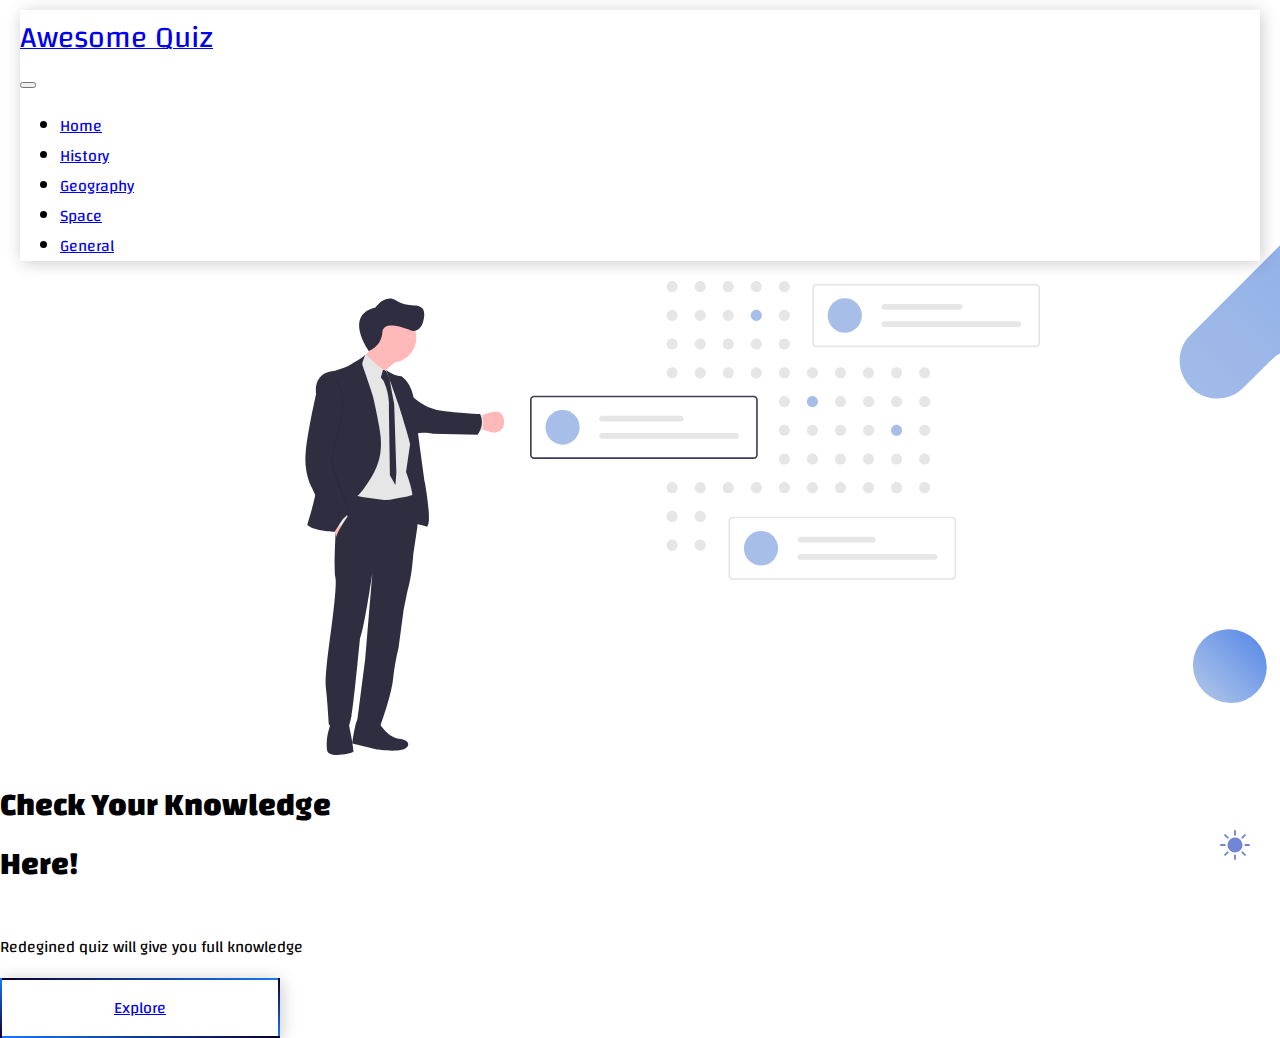
<file: index.html>
<!DOCTYPE html>
<html lang="en">
  <head>
    <meta charset="utf-8" />
    <meta
      name="viewport"
      content="width=device-width, initial-scale=1, shrink-to-fit=no"
    />
    <link
      rel="stylesheet"
      href="https://stackpath.bootstrapcdn.com/bootstrap/4.5.1/css/bootstrap.min.css"
      integrity="sha384-VCmXjywReHh4PwowAiWNagnWcLhlEJLA5buUprzK8rxFgeH0kww/aWY76TfkUoSX"
      crossorigin="anonymous"
    />
    <link
      rel="shortcut icon"
      type="image/x-icon"
      href="./images/titleicon.png"
    />

    <link rel="stylesheet" href="./css/index.css" />

    <title>Awesome Quiz App</title>
  </head>
  <body>

    <a href="javascript:void(0)" class="dark-mode" onclick="checkDark()">
      <svg width="30px" height="30px" viewBox="0 0 16 16" class="bi bi-brightness-high-fill" fill="#7386D5" xmlns="http://www.w3.org/2000/svg">
        <path d="M12 8a4 4 0 1 1-8 0 4 4 0 0 1 8 0z"/>
        <path fill-rule="evenodd" d="M8 0a.5.5 0 0 1 .5.5v2a.5.5 0 0 1-1 0v-2A.5.5 0 0 1 8 0zm0 13a.5.5 0 0 1 .5.5v2a.5.5 0 0 1-1 0v-2A.5.5 0 0 1 8 13zm8-5a.5.5 0 0 1-.5.5h-2a.5.5 0 0 1 0-1h2a.5.5 0 0 1 .5.5zM3 8a.5.5 0 0 1-.5.5h-2a.5.5 0 0 1 0-1h2A.5.5 0 0 1 3 8zm10.657-5.657a.5.5 0 0 1 0 .707l-1.414 1.415a.5.5 0 1 1-.707-.708l1.414-1.414a.5.5 0 0 1 .707 0zm-9.193 9.193a.5.5 0 0 1 0 .707L3.05 13.657a.5.5 0 0 1-.707-.707l1.414-1.414a.5.5 0 0 1 .707 0zm9.193 2.121a.5.5 0 0 1-.707 0l-1.414-1.414a.5.5 0 0 1 .707-.707l1.414 1.414a.5.5 0 0 1 0 .707zM4.464 4.465a.5.5 0 0 1-.707 0L2.343 3.05a.5.5 0 1 1 .707-.707l1.414 1.414a.5.5 0 0 1 0 .708z"/>
      </svg>
    </a>


    <nav
      class="navbar sticky-top navbar-expand-lg navbar-light"
      id="bar"
      data-spy="affix"
      data-offset-top="400"
    >
      <div class="#">
        <a class="navbar-brand" href="#">
          <span class="head_size">Awesome Quiz</span>
        </a>
      </div>
      <button
        class="navbar-toggler"
        type="button"
        data-toggle="collapse"
        data-target="#navbarSupportedContent"
        aria-controls="navbarSupportedContent"
        aria-expanded="false"
        aria-label="Toggle navigation"
      >
        <span class="navbar-toggler-icon"></span>
      </button>
      <div
        class="collapse navbar-collapse justify-content-center"
        id="navbarSupportedContent"
      >
        <ul class="navbar-nav mx-auto">
          <li class="nav-item">
            <a class="nav-link" href="#">Home</a>
          </li>
          <li class="nav-item">
            <a class="nav-link" href="./AllQuiz/history.html" target="_blank"
              >History</a
            >
          </li>
          <li class="nav-item">
            <a class="nav-link" href="./AllQuiz/geography.html" target="_blank"
              >Geography</a
            >
          </li>
          <li class="nav-item">
            <a class="nav-link" href="./AllQuiz/space.html" target="_blank"
              >Space</a
            >
          </li>
          <li class="nav-item">
            <a class="nav-link" href="./AllQuiz/general.html" target="_blank"
              >General</a
            >
          </li>
        </ul>
      </div>
    </nav>

    <section class="container main-section">
      <div class="row justify-content-center align-items-center">
        <div class="col-md-6 mb-4 flex-col justify-content-center">
          <svg id="main-svg" width="auto" height="474" viewBox="0 0 800 474" fill="none" xmlns="http://www.w3.org/2000/svg">
            <g id="bussiness 1" clip-path="url(#clip0)">
            <g id="man">
            <path id="Vector" d="M166.362 148.351C167.124 150.827 167.8 153.188 168.368 155.218L168.014 155.346C167.572 153.465 167.01 151.03 166.362 148.351ZM145.199 88.0737L145.092 88.1346L145.192 88.0399L145.199 88.0737Z" fill="url(#paint0_linear)"/>
            <path id="Vector_2" d="M119.261 436.369C115.281 437.661 112.291 462.408 112.291 462.408L137.039 468.591C137.039 468.591 154.396 471.182 162.643 468.591C170.89 466 170.609 458.809 158.803 457.659C146.998 456.509 138.604 441.118 138.604 441.118C138.604 441.118 123.24 435.077 119.261 436.369Z" fill="#2F2E41"/>
            <path id="Vector_3" d="M90.2189 441.402C90.2789 443.385 89.9516 445.36 89.2557 447.214C87.2612 453.28 86.4171 459.672 86.7676 466.055C86.8211 466.817 86.8813 467.615 86.9481 468.449C87.8043 478.374 111.542 472.197 113.12 471.04C114.699 469.884 108.438 441.402 108.438 441.402C108.438 441.402 89.8243 437.377 90.2189 441.402Z" fill="#2F2E41"/>
            <path id="Vector_4" d="M116.204 80.814C116.21 80.822 116.215 80.8312 116.217 80.8411C116.719 82.0858 135.36 128.319 131.989 113.199C131.888 112.749 131.821 112.292 131.788 111.832C131.501 108.118 133.233 104.032 136.022 99.9729C137.8 97.4365 139.775 95.0476 141.928 92.8289C143.005 91.6991 144.122 90.5964 145.252 89.5275C148.356 86.5848 151.586 83.8922 154.449 81.6462C159.593 77.5871 163.566 75.0096 163.566 75.0096C163.566 75.0096 127.514 32.4976 130.069 50.8378C130.772 55.8643 133.701 60.8772 131.715 65.5317C130.411 68.4806 128.563 71.151 126.27 73.3995C124.46 75.2106 122.487 76.848 120.377 78.2907C119.475 78.9063 118.659 79.4204 117.996 79.8128C116.893 80.469 116.204 80.814 116.204 80.814Z" fill="#FFB9B9"/>
            <path id="Vector_5" d="M239.822 135.639C239.822 135.639 241.24 134.841 243.38 133.887C249.674 131.113 262.242 127.054 263.827 138.23C265.961 153.222 251.828 151.497 251.828 151.497C249.034 150.424 246.171 149.545 243.26 148.865C241.828 148.474 240.334 148.38 238.865 148.588L239.822 135.639Z" fill="#FFB9B9"/>
            <path id="Vector_6" d="M237.668 149.832H241.922C244.397 146.45 242.504 133.596 242.504 133.596L238.805 134.273L237.668 149.832Z" fill="#E6E6E6"/>
            <path id="Vector_7" d="M161.646 171.535L162.355 209.366L167.037 227.205C167.037 227.205 169.338 244.47 172.16 243.029C174.983 241.588 187.022 245.688 187.022 245.688L187.591 239.288L183.538 201.674L180.407 182.9C180.407 182.9 178.628 168.152 177.277 159.52C175.926 150.888 164.622 157.727 164.622 157.727L161.646 171.535Z" fill="#2F2E41"/>
            <path id="Vector_8" d="M175.177 152.769C182.862 150.59 192.781 152.769 192.781 152.769L237.595 153.77C245.594 143.088 240.049 133.055 240.049 133.055C240.049 133.055 218.071 132.182 200.259 129.49C182.447 126.797 170.716 113.416 170.716 113.416L175.177 152.769Z" fill="#2F2E41"/>
            <path id="Vector_9" opacity="0.1" d="M130.069 50.8385C127.514 32.4982 163.566 75.0102 163.566 75.0102C163.566 75.0102 159.593 77.5877 154.449 81.6468C153.974 81.6806 153.499 81.6806 153.011 81.6806C141.982 81.6806 134.377 74.699 130.002 65.2279C131.762 61.0132 130.859 56.4535 130.069 50.8385Z" fill="black"/>
            <path id="Vector_10" d="M127.033 56.499C127.045 49.8933 129.648 43.5625 134.272 38.8972C138.896 34.2319 145.161 31.6137 151.692 31.6177C158.223 31.6217 164.485 34.2476 169.103 38.9185C173.721 43.5894 176.318 49.9234 176.322 56.5291C176.326 63.1348 173.737 69.472 169.125 74.1486C164.512 78.8252 158.253 81.4588 151.722 81.4709C145.191 81.483 138.923 78.8725 134.293 74.213C129.664 69.5534 127.053 63.2258 127.033 56.6202C127.033 56.5798 127.033 56.5394 127.033 56.499Z" fill="#FFB9B9"/>
            <path id="Vector_11" d="M114.88 163.627L116.217 80.8147L130.511 88.3849L142.37 91.2263L145.373 89.4538L145.587 89.3253L146.075 89.0411C146.075 89.0411 146.236 89.3929 146.543 90.0356C149.138 95.5898 161.767 122.752 161.499 125.079C161.218 127.663 170.508 160.243 170.508 160.243L166.027 191.1C166.027 191.1 174.528 212.532 172.281 220.447C170.034 228.362 108.74 222.889 108.74 222.889L114.88 163.627Z" fill="#E6E6E6"/>
            <path id="Vector_12" d="M138.818 93.7834L143.58 99.9668L144.349 101.773C147.039 108.143 148.584 114.947 148.911 121.865V129.889L149.908 194.191L155.385 204.075L156.382 191.844L154.182 123.009L151.192 107.449L149.56 97.5923C148.684 95.8707 147.922 94.092 147.279 92.2681C145.647 88.0263 141.447 89.1764 141.447 89.1764L138.818 93.7834Z" fill="#2F2E41"/>
            <path id="Vector_13" d="M117.856 79.4678L117.996 79.8128L118.993 82.2888L120.117 85.0558C121.435 85.9049 122.663 86.8888 123.782 87.9918C127.581 91.442 133.092 96.9894 136.022 99.9728C137.259 101.231 138.035 102.029 138.035 102.029C139.487 100.724 140.945 96.3603 141.928 92.8289C142.089 92.2674 142.229 91.7262 142.363 91.2255C142.858 89.311 143.159 87.9309 143.159 87.9309C139.433 86.5847 130.738 77.9862 126.27 73.3995C124.46 75.2106 122.487 76.8479 120.378 78.2906C120.123 77.5735 117.856 79.4678 117.856 79.4678Z" fill="#E6E6E6"/>
            <path id="Vector_14" d="M148.965 91.0638C151.754 92.7889 156.288 95.035 161.318 95.292C161.318 95.292 172.214 101.124 174.234 121.081C176.254 141.038 184.788 201.024 184.788 201.024C184.788 201.024 192.387 241.473 187.036 245.674L181.063 196.16C181.063 196.16 170.609 167.564 169.853 162.274C169.184 157.457 160.87 131.12 159.412 126.506C159.265 126.073 159.191 125.83 159.191 125.83L150.877 102.05L146.075 89.0343C146.992 89.7758 147.957 90.4539 148.965 91.0638Z" fill="#2F2E41"/>
            <path id="Vector_15" d="M89.2557 362.866C89.2557 362.866 97.6431 304.307 95.3691 296.406C93.095 288.504 96.9342 230.107 96.9342 230.107L98.1984 219.155L98.9074 212.978L99.2083 210.394L100.673 210.847C114.81 215.012 129.33 217.705 144.008 218.884C147.262 219.108 150.53 218.843 153.707 218.099C159.512 216.76 170.736 215.116 172.696 213.709C172.696 213.709 173.364 215.529 174.2 218.505C176.127 225.385 179.03 238.537 176.796 249.74L173.378 272.396C173.378 272.396 172.033 295.486 167.619 309.3L163.713 328.141L158.589 366.546C156.06 376.78 154.23 387.178 153.111 397.666C151.245 415.079 140.59 443.966 140.59 443.966C140.59 443.966 117.943 447.132 117.274 439.366L125.1 378.798L132.35 292.056C132.35 292.056 124.491 346.177 119.976 357.833C119.976 357.833 113.716 424.273 111.582 434.509C109.448 444.744 108.031 447.45 108.031 447.45C108.031 447.45 94.8005 452.348 88.8276 443.283C88.8276 443.283 87.122 416.392 85.8445 406.752C84.5604 397.098 89.2557 362.866 89.2557 362.866Z" fill="#2F2E41"/>
            <path id="Vector_16" d="M99.6565 231.805L109.02 236.413L97.8573 257.702C93.6635 253.745 94.1585 237.996 94.1585 237.996L99.6565 231.805Z" fill="#FFB9B9"/>
            <path id="Vector_17" d="M103.683 231.806L107.95 235.188L102.265 243.894L94.5133 246.77L93.8707 241.013L103.683 231.806Z" fill="#E6E6E6"/>
            <g id="Group" opacity="0.1">
            <path id="Vector_18" opacity="0.1" d="M172.702 213.79C172.68 213.76 172.666 213.725 172.662 213.688C172.542 213.768 172.417 213.841 172.288 213.905L172.702 213.79Z" fill="black"/>
            </g>
            <path id="Vector_19" d="M67.2503 243.745C72.367 249.787 94.6734 250.869 94.6734 250.869L112.057 223.159L116.746 215.69C116.746 215.69 121.969 212.024 131.788 195.51C141.607 178.996 141.273 166.278 140.731 156.78C140.189 147.281 134.042 119.984 134.042 119.984C133.44 117.227 132.688 114.505 131.788 111.832C129.655 105.026 126.424 95.5688 123.782 87.9919C123.307 86.6253 122.852 85.3197 122.418 84.102C121.615 81.7882 125.695 72.9733 125.695 72.9733C124.257 75.8891 115.201 80.6855 112.05 82.6948C103.556 88.1069 91.697 90.3258 91.697 90.3258C72.6012 93.1334 76.1261 113.091 76.1261 113.091C76.1261 113.091 75.912 190.666 77.0892 199.948C78.2664 209.23 67.2503 243.745 67.2503 243.745Z" fill="#2F2E41"/>
            <path id="Vector_20" opacity="0.1" d="M76.9554 113.084C76.9554 113.084 68.8489 148.696 66.6083 170.703C64.3676 192.71 72.7952 206.734 72.7952 206.734L90.8209 247.196C97.0078 245.586 109.596 232.313 109.596 232.313L91.5365 181.71C91.5365 181.71 98.2318 156.158 102.419 132.622C106.606 109.086 95.5095 98.5258 95.5095 98.5258C76.9488 91.4089 76.9554 113.084 76.9554 113.084Z" fill="black"/>
            <path id="Vector_21" d="M76.0993 113.084C76.0993 113.084 67.9928 148.696 65.7522 170.703C63.5115 192.71 71.9391 206.734 71.9391 206.734L89.9982 247.196C96.1851 245.586 108.773 232.313 108.773 232.313L90.7139 181.71C90.7139 181.71 97.4158 156.158 101.589 132.622C105.763 109.086 94.6601 98.5258 94.6601 98.5258C76.0994 91.4089 76.0993 113.084 76.0993 113.084Z" fill="#2F2E41"/>
            <path id="Vector_22" d="M111.723 238.713L106.746 253.102L101.202 260.794C101.202 260.794 97.0479 263.602 96.0112 258.352C94.9745 253.102 109.02 233.389 109.02 233.389C111.241 232.502 111.723 238.713 111.723 238.713Z" fill="#2F2E41"/>
            <path id="Vector_23" d="M128.875 69.9926C128.875 69.9926 103.125 34.3021 135.551 26.5852C135.551 26.5852 144.762 12.6097 156.081 19.4835C161.636 22.7802 167.974 24.485 174.414 24.4149C179.897 24.4149 185.143 26.5852 184.189 35.2667C182.282 52.6296 171.791 49.7358 171.791 49.7358C171.791 49.7358 143.342 36.8435 142.388 51.3126C141.434 65.7817 128.875 69.9926 128.875 69.9926Z" fill="#2F2E41"/>
            </g>
            <g id="newdots">
            <path id="Vector_24" d="M432.154 11.2106C435.214 11.2106 437.695 8.70099 437.695 5.60528C437.695 2.50957 435.214 0 432.154 0C429.093 0 426.612 2.50957 426.612 5.60528C426.612 8.70099 429.093 11.2106 432.154 11.2106Z" fill="#E6E6E6"/>
            <path id="Vector_25" d="M460.206 11.2106C463.267 11.2106 465.748 8.70099 465.748 5.60528C465.748 2.50957 463.267 0 460.206 0C457.146 0 454.664 2.50957 454.664 5.60528C454.664 8.70099 457.146 11.2106 460.206 11.2106Z" fill="#E6E6E6"/>
            <path id="Vector_26" d="M488.259 11.2106C491.32 11.2106 493.801 8.70099 493.801 5.60528C493.801 2.50957 491.32 0 488.259 0C485.198 0 482.717 2.50957 482.717 5.60528C482.717 8.70099 485.198 11.2106 488.259 11.2106Z" fill="#E6E6E6"/>
            <path id="Vector_27" d="M516.312 11.2106C519.372 11.2106 521.854 8.70099 521.854 5.60528C521.854 2.50957 519.372 0 516.312 0C513.251 0 510.77 2.50957 510.77 5.60528C510.77 8.70099 513.251 11.2106 516.312 11.2106Z" fill="#E6E6E6"/>
            <path id="Vector_28" d="M544.365 11.2106C547.425 11.2106 549.906 8.70099 549.906 5.60528C549.906 2.50957 547.425 0 544.365 0C541.304 0 538.823 2.50957 538.823 5.60528C538.823 8.70099 541.304 11.2106 544.365 11.2106Z" fill="#E6E6E6"/>
            <path id="Vector_29" d="M432.154 39.9406C435.214 39.9406 437.695 37.431 437.695 34.3353C437.695 31.2396 435.214 28.73 432.154 28.73C429.093 28.73 426.612 31.2396 426.612 34.3353C426.612 37.431 429.093 39.9406 432.154 39.9406Z" fill="#E6E6E6"/>
            <path id="Vector_30" d="M460.206 39.9406C463.267 39.9406 465.748 37.431 465.748 34.3353C465.748 31.2396 463.267 28.73 460.206 28.73C457.146 28.73 454.664 31.2396 454.664 34.3353C454.664 37.431 457.146 39.9406 460.206 39.9406Z" fill="#E6E6E6"/>
            <path id="Vector_31" d="M488.259 39.9406C491.32 39.9406 493.801 37.431 493.801 34.3353C493.801 31.2396 491.32 28.73 488.259 28.73C485.198 28.73 482.717 31.2396 482.717 34.3353C482.717 37.431 485.198 39.9406 488.259 39.9406Z" fill="#E6E6E6"/>
            <path id="Vector_32" d="M516.312 39.9406C519.372 39.9406 521.854 37.431 521.854 34.3353C521.854 31.2396 519.372 28.73 516.312 28.73C513.251 28.73 510.77 31.2396 510.77 34.3353C510.77 37.431 513.251 39.9406 516.312 39.9406Z" fill="#A7BFE8"/>
            <path id="Vector_33" d="M544.365 39.9406C547.425 39.9406 549.906 37.431 549.906 34.3353C549.906 31.2396 547.425 28.73 544.365 28.73C541.304 28.73 538.823 31.2396 538.823 34.3353C538.823 37.431 541.304 39.9406 544.365 39.9406Z" fill="#E6E6E6"/>
            <path id="Vector_34" d="M600.47 39.9406C603.531 39.9406 606.012 37.431 606.012 34.3353C606.012 31.2396 603.531 28.73 600.47 28.73C597.409 28.73 594.928 31.2396 594.928 34.3353C594.928 37.431 597.409 39.9406 600.47 39.9406Z" fill="#E6E6E6"/>
            <path id="Vector_35" d="M432.154 68.6706C435.214 68.6706 437.695 66.161 437.695 63.0653C437.695 59.9696 435.214 57.46 432.154 57.46C429.093 57.46 426.612 59.9696 426.612 63.0653C426.612 66.161 429.093 68.6706 432.154 68.6706Z" fill="#E6E6E6"/>
            <path id="Vector_36" d="M460.206 68.6706C463.267 68.6706 465.748 66.161 465.748 63.0653C465.748 59.9696 463.267 57.46 460.206 57.46C457.146 57.46 454.664 59.9696 454.664 63.0653C454.664 66.161 457.146 68.6706 460.206 68.6706Z" fill="#E6E6E6"/>
            <path id="Vector_37" d="M488.259 68.6706C491.32 68.6706 493.801 66.161 493.801 63.0653C493.801 59.9696 491.32 57.46 488.259 57.46C485.198 57.46 482.717 59.9696 482.717 63.0653C482.717 66.161 485.198 68.6706 488.259 68.6706Z" fill="#E6E6E6"/>
            <path id="Vector_38" d="M516.312 68.6706C519.372 68.6706 521.854 66.161 521.854 63.0653C521.854 59.9696 519.372 57.46 516.312 57.46C513.251 57.46 510.77 59.9696 510.77 63.0653C510.77 66.161 513.251 68.6706 516.312 68.6706Z" fill="#E6E6E6"/>
            <path id="Vector_39" d="M544.365 68.6706C547.425 68.6706 549.906 66.161 549.906 63.0653C549.906 59.9696 547.425 57.46 544.365 57.46C541.304 57.46 538.823 59.9696 538.823 63.0653C538.823 66.161 541.304 68.6706 544.365 68.6706Z" fill="#E6E6E6"/>
            <path id="Vector_40" d="M432.154 97.4006C435.214 97.4006 437.695 94.891 437.695 91.7953C437.695 88.6996 435.214 86.19 432.154 86.19C429.093 86.19 426.612 88.6996 426.612 91.7953C426.612 94.891 429.093 97.4006 432.154 97.4006Z" fill="#E6E6E6"/>
            <path id="Vector_41" d="M460.206 97.4006C463.267 97.4006 465.748 94.891 465.748 91.7953C465.748 88.6996 463.267 86.19 460.206 86.19C457.146 86.19 454.664 88.6996 454.664 91.7953C454.664 94.891 457.146 97.4006 460.206 97.4006Z" fill="#E6E6E6"/>
            <path id="Vector_42" d="M488.259 97.4006C491.32 97.4006 493.801 94.891 493.801 91.7953C493.801 88.6996 491.32 86.19 488.259 86.19C485.198 86.19 482.717 88.6996 482.717 91.7953C482.717 94.891 485.198 97.4006 488.259 97.4006Z" fill="#E6E6E6"/>
            <path id="Vector_43" d="M516.312 97.4006C519.372 97.4006 521.854 94.891 521.854 91.7953C521.854 88.6996 519.372 86.19 516.312 86.19C513.251 86.19 510.77 88.6996 510.77 91.7953C510.77 94.891 513.251 97.4006 516.312 97.4006Z" fill="#E6E6E6"/>
            <path id="Vector_44" d="M544.365 97.4006C547.425 97.4006 549.906 94.891 549.906 91.7953C549.906 88.6996 547.425 86.19 544.365 86.19C541.304 86.19 538.823 88.6996 538.823 91.7953C538.823 94.891 541.304 97.4006 544.365 97.4006Z" fill="#E6E6E6"/>
            <path id="Vector_45" d="M572.417 97.4006C575.478 97.4006 577.959 94.891 577.959 91.7953C577.959 88.6996 575.478 86.19 572.417 86.19C569.357 86.19 566.875 88.6996 566.875 91.7953C566.875 94.891 569.357 97.4006 572.417 97.4006Z" fill="#E6E6E6"/>
            <path id="Vector_46" d="M600.47 97.4006C603.531 97.4006 606.012 94.891 606.012 91.7953C606.012 88.6996 603.531 86.19 600.47 86.19C597.409 86.19 594.928 88.6996 594.928 91.7953C594.928 94.891 597.409 97.4006 600.47 97.4006Z" fill="#E6E6E6"/>
            <path id="Vector_47" d="M628.523 97.4006C631.583 97.4006 634.065 94.891 634.065 91.7953C634.065 88.6996 631.583 86.19 628.523 86.19C625.462 86.19 622.981 88.6996 622.981 91.7953C622.981 94.891 625.462 97.4006 628.523 97.4006Z" fill="#E6E6E6"/>
            <path id="Vector_48" d="M656.576 97.4006C659.636 97.4006 662.117 94.891 662.117 91.7953C662.117 88.6996 659.636 86.19 656.576 86.19C653.515 86.19 651.034 88.6996 651.034 91.7953C651.034 94.891 653.515 97.4006 656.576 97.4006Z" fill="#E6E6E6"/>
            <path id="Vector_49" d="M684.628 97.4006C687.689 97.4006 690.17 94.891 690.17 91.7953C690.17 88.6996 687.689 86.19 684.628 86.19C681.568 86.19 679.086 88.6996 679.086 91.7953C679.086 94.891 681.568 97.4006 684.628 97.4006Z" fill="#E6E6E6"/>
            <path id="Vector_50" d="M544.365 126.131C547.425 126.131 549.906 123.621 549.906 120.525C549.906 117.43 547.425 114.92 544.365 114.92C541.304 114.92 538.823 117.43 538.823 120.525C538.823 123.621 541.304 126.131 544.365 126.131Z" fill="#E6E6E6"/>
            <path id="Vector_51" d="M572.417 126.131C575.478 126.131 577.959 123.621 577.959 120.525C577.959 117.43 575.478 114.92 572.417 114.92C569.357 114.92 566.875 117.43 566.875 120.525C566.875 123.621 569.357 126.131 572.417 126.131Z" fill="#A7BFE8"/>
            <path id="Vector_52" d="M600.47 126.131C603.531 126.131 606.012 123.621 606.012 120.525C606.012 117.43 603.531 114.92 600.47 114.92C597.409 114.92 594.928 117.43 594.928 120.525C594.928 123.621 597.409 126.131 600.47 126.131Z" fill="#E6E6E6"/>
            <path id="Vector_53" d="M628.523 126.131C631.583 126.131 634.065 123.621 634.065 120.525C634.065 117.43 631.583 114.92 628.523 114.92C625.462 114.92 622.981 117.43 622.981 120.525C622.981 123.621 625.462 126.131 628.523 126.131Z" fill="#E6E6E6"/>
            <path id="Vector_54" d="M656.576 126.131C659.636 126.131 662.117 123.621 662.117 120.525C662.117 117.43 659.636 114.92 656.576 114.92C653.515 114.92 651.034 117.43 651.034 120.525C651.034 123.621 653.515 126.131 656.576 126.131Z" fill="#E6E6E6"/>
            <path id="Vector_55" d="M684.628 126.131C687.689 126.131 690.17 123.621 690.17 120.525C690.17 117.43 687.689 114.92 684.628 114.92C681.568 114.92 679.086 117.43 679.086 120.525C679.086 123.621 681.568 126.131 684.628 126.131Z" fill="#E6E6E6"/>
            <path id="Vector_56" d="M544.365 154.861C547.425 154.861 549.906 152.351 549.906 149.255C549.906 146.16 547.425 143.65 544.365 143.65C541.304 143.65 538.823 146.16 538.823 149.255C538.823 152.351 541.304 154.861 544.365 154.861Z" fill="#E6E6E6"/>
            <path id="Vector_57" d="M572.417 154.861C575.478 154.861 577.959 152.351 577.959 149.255C577.959 146.16 575.478 143.65 572.417 143.65C569.357 143.65 566.875 146.16 566.875 149.255C566.875 152.351 569.357 154.861 572.417 154.861Z" fill="#E6E6E6"/>
            <path id="Vector_58" d="M600.47 154.861C603.531 154.861 606.012 152.351 606.012 149.255C606.012 146.16 603.531 143.65 600.47 143.65C597.409 143.65 594.928 146.16 594.928 149.255C594.928 152.351 597.409 154.861 600.47 154.861Z" fill="#E6E6E6"/>
            <path id="Vector_59" d="M628.523 154.861C631.583 154.861 634.065 152.351 634.065 149.255C634.065 146.16 631.583 143.65 628.523 143.65C625.462 143.65 622.981 146.16 622.981 149.255C622.981 152.351 625.462 154.861 628.523 154.861Z" fill="#E6E6E6"/>
            <path id="Vector_60" d="M656.576 154.861C659.636 154.861 662.117 152.351 662.117 149.255C662.117 146.16 659.636 143.65 656.576 143.65C653.515 143.65 651.034 146.16 651.034 149.255C651.034 152.351 653.515 154.861 656.576 154.861Z" fill="#A7BFE8"/>
            <path id="Vector_61" d="M684.628 154.861C687.689 154.861 690.17 152.351 690.17 149.255C690.17 146.16 687.689 143.65 684.628 143.65C681.568 143.65 679.086 146.16 679.086 149.255C679.086 152.351 681.568 154.861 684.628 154.861Z" fill="#E6E6E6"/>
            <path id="Vector_62" d="M544.365 183.591C547.425 183.591 549.906 181.081 549.906 177.985C549.906 174.89 547.425 172.38 544.365 172.38C541.304 172.38 538.823 174.89 538.823 177.985C538.823 181.081 541.304 183.591 544.365 183.591Z" fill="#E6E6E6"/>
            <path id="Vector_63" d="M572.417 183.591C575.478 183.591 577.959 181.081 577.959 177.985C577.959 174.89 575.478 172.38 572.417 172.38C569.357 172.38 566.875 174.89 566.875 177.985C566.875 181.081 569.357 183.591 572.417 183.591Z" fill="#E6E6E6"/>
            <path id="Vector_64" d="M600.47 183.591C603.531 183.591 606.012 181.081 606.012 177.985C606.012 174.89 603.531 172.38 600.47 172.38C597.409 172.38 594.928 174.89 594.928 177.985C594.928 181.081 597.409 183.591 600.47 183.591Z" fill="#E6E6E6"/>
            <path id="Vector_65" d="M628.523 183.591C631.583 183.591 634.065 181.081 634.065 177.985C634.065 174.89 631.583 172.38 628.523 172.38C625.462 172.38 622.981 174.89 622.981 177.985C622.981 181.081 625.462 183.591 628.523 183.591Z" fill="#E6E6E6"/>
            <path id="Vector_66" d="M656.576 183.591C659.636 183.591 662.117 181.081 662.117 177.985C662.117 174.89 659.636 172.38 656.576 172.38C653.515 172.38 651.034 174.89 651.034 177.985C651.034 181.081 653.515 183.591 656.576 183.591Z" fill="#E6E6E6"/>
            <path id="Vector_67" d="M684.628 183.591C687.689 183.591 690.17 181.081 690.17 177.985C690.17 174.89 687.689 172.38 684.628 172.38C681.568 172.38 679.086 174.89 679.086 177.985C679.086 181.081 681.568 183.591 684.628 183.591Z" fill="#E6E6E6"/>
            <path id="Vector_68" d="M432.154 212.321C435.214 212.321 437.695 209.811 437.695 206.715C437.695 203.62 435.214 201.11 432.154 201.11C429.093 201.11 426.612 203.62 426.612 206.715C426.612 209.811 429.093 212.321 432.154 212.321Z" fill="#E6E6E6"/>
            <path id="Vector_69" d="M460.206 212.321C463.267 212.321 465.748 209.811 465.748 206.715C465.748 203.62 463.267 201.11 460.206 201.11C457.146 201.11 454.664 203.62 454.664 206.715C454.664 209.811 457.146 212.321 460.206 212.321Z" fill="#E6E6E6"/>
            <path id="Vector_70" d="M488.259 212.321C491.32 212.321 493.801 209.811 493.801 206.715C493.801 203.62 491.32 201.11 488.259 201.11C485.198 201.11 482.717 203.62 482.717 206.715C482.717 209.811 485.198 212.321 488.259 212.321Z" fill="#E6E6E6"/>
            <path id="Vector_71" d="M516.312 212.321C519.372 212.321 521.854 209.811 521.854 206.715C521.854 203.62 519.372 201.11 516.312 201.11C513.251 201.11 510.77 203.62 510.77 206.715C510.77 209.811 513.251 212.321 516.312 212.321Z" fill="#E6E6E6"/>
            <path id="Vector_72" d="M544.365 212.321C547.425 212.321 549.906 209.811 549.906 206.715C549.906 203.62 547.425 201.11 544.365 201.11C541.304 201.11 538.823 203.62 538.823 206.715C538.823 209.811 541.304 212.321 544.365 212.321Z" fill="#E6E6E6"/>
            <path id="Vector_73" d="M572.417 212.321C575.478 212.321 577.959 209.811 577.959 206.715C577.959 203.62 575.478 201.11 572.417 201.11C569.357 201.11 566.875 203.62 566.875 206.715C566.875 209.811 569.357 212.321 572.417 212.321Z" fill="#E6E6E6"/>
            <path id="Vector_74" d="M600.47 212.321C603.531 212.321 606.012 209.811 606.012 206.715C606.012 203.62 603.531 201.11 600.47 201.11C597.409 201.11 594.928 203.62 594.928 206.715C594.928 209.811 597.409 212.321 600.47 212.321Z" fill="#E6E6E6"/>
            <path id="Vector_75" d="M628.523 212.321C631.583 212.321 634.065 209.811 634.065 206.715C634.065 203.62 631.583 201.11 628.523 201.11C625.462 201.11 622.981 203.62 622.981 206.715C622.981 209.811 625.462 212.321 628.523 212.321Z" fill="#E6E6E6"/>
            <path id="Vector_76" d="M656.576 212.321C659.636 212.321 662.117 209.811 662.117 206.715C662.117 203.62 659.636 201.11 656.576 201.11C653.515 201.11 651.034 203.62 651.034 206.715C651.034 209.811 653.515 212.321 656.576 212.321Z" fill="#E6E6E6"/>
            <path id="Vector_77" d="M684.628 212.321C687.689 212.321 690.17 209.811 690.17 206.715C690.17 203.62 687.689 201.11 684.628 201.11C681.568 201.11 679.086 203.62 679.086 206.715C679.086 209.811 681.568 212.321 684.628 212.321Z" fill="#E6E6E6"/>
            <path id="Vector_78" d="M437.692 235.467C437.705 232.372 435.233 229.852 432.173 229.839C429.112 229.827 426.621 232.326 426.608 235.422C426.596 238.517 429.067 241.037 432.128 241.05C435.188 241.062 437.68 238.563 437.692 235.467Z" fill="#E6E6E6"/>
            <path id="Vector_79" d="M460.206 241.051C463.267 241.051 465.748 238.541 465.748 235.445C465.748 232.35 463.267 229.84 460.206 229.84C457.146 229.84 454.664 232.35 454.664 235.445C454.664 238.541 457.146 241.051 460.206 241.051Z" fill="#E6E6E6"/>
            <path id="Vector_80" d="M437.692 264.197C437.704 261.101 435.233 258.582 432.173 258.569C429.112 258.557 426.621 261.056 426.608 264.152C426.596 267.247 429.067 269.767 432.128 269.78C435.188 269.792 437.68 267.293 437.692 264.197Z" fill="#E6E6E6"/>
            <path id="Vector_81" d="M460.206 269.781C463.267 269.781 465.748 267.271 465.748 264.175C465.748 261.08 463.267 258.57 460.206 258.57C457.146 258.57 454.664 261.08 454.664 264.175C454.664 267.271 457.146 269.781 460.206 269.781Z" fill="#E6E6E6"/>
            <path id="Vector_82" d="M516.312 269.781C519.372 269.781 521.854 267.271 521.854 264.175C521.854 261.08 519.372 258.57 516.312 258.57C513.251 258.57 510.77 261.08 510.77 264.175C510.77 267.271 513.251 269.781 516.312 269.781Z" fill="#E6E6E6"/>
            </g>
            <g id="que3">
            <path id="Vector_83" d="M795.933 66.1312H576.32C575.241 66.1299 574.208 65.6961 573.445 64.925C572.683 64.1539 572.254 63.1083 572.253 62.0178V6.91748C572.254 5.82692 572.683 4.78138 573.445 4.01023C574.208 3.23909 575.241 2.8053 576.32 2.80402H795.933C797.011 2.8053 798.045 3.23909 798.807 4.01023C799.57 4.78138 799.999 5.82692 800 6.91748V62.0178C799.999 63.1083 799.57 64.1539 798.807 64.925C798.045 65.6961 797.011 66.1299 795.933 66.1312V66.1312ZM576.32 4.44941C575.673 4.45012 575.052 4.71038 574.595 5.17308C574.138 5.63578 573.88 6.26313 573.88 6.91748V62.0178C573.88 62.6721 574.138 63.2995 574.595 63.7622C575.052 64.2249 575.673 64.4851 576.32 64.4858H795.933C796.58 64.4851 797.2 64.2249 797.658 63.7622C798.115 63.2995 798.373 62.6721 798.373 62.0178V6.91748C798.373 6.26313 798.115 5.63578 797.658 5.17308C797.2 4.71038 796.58 4.45012 795.933 4.44941H576.32Z" fill="#E6E6E6"/>
            <path id="Vector_84" d="M604.788 51.7439C614.222 51.7439 621.869 44.009 621.869 34.4674C621.869 24.9258 614.222 17.1909 604.788 17.1909C595.354 17.1909 587.707 24.9258 587.707 34.4674C587.707 44.009 595.354 51.7439 604.788 51.7439Z" fill="#A7BFE8"/>
            <path id="Vector_85" d="M644.237 22.9497C643.482 22.9497 642.758 23.2531 642.224 23.7931C641.69 24.3331 641.39 25.0655 641.39 25.8291C641.39 26.5928 641.69 27.3252 642.224 27.8652C642.758 28.4052 643.482 28.7086 644.237 28.7086H719.882C720.637 28.7086 721.361 28.4052 721.895 27.8652C722.428 27.3252 722.728 26.5928 722.728 25.8291C722.728 25.0655 722.428 24.3331 721.895 23.7931C721.361 23.2531 720.637 22.9497 719.882 22.9497H644.237Z" fill="#E6E6E6"/>
            <path id="Vector_86" d="M644.237 40.2262C643.482 40.2262 642.758 40.5296 642.224 41.0696C641.69 41.6096 641.39 42.342 641.39 43.1057C641.39 43.8693 641.69 44.6017 642.224 45.1417C642.758 45.6817 643.482 45.9851 644.237 45.9851H778.445C779.2 45.9851 779.924 45.6817 780.458 45.1417C780.992 44.6017 781.292 43.8693 781.292 43.1057C781.292 42.342 780.992 41.6096 780.458 41.0696C779.924 40.5296 779.2 40.2262 778.445 40.2262H644.237Z" fill="#E6E6E6"/>
            </g>
            <g id="que1">
            <path id="Vector_87" d="M513.69 178.017H294.076C292.998 178.016 291.964 177.582 291.202 176.811C290.44 176.04 290.011 174.994 290.009 173.904V118.804C290.011 117.713 290.44 116.667 291.202 115.896C291.964 115.125 292.998 114.691 294.076 114.69H513.69C514.768 114.691 515.802 115.125 516.564 115.896C517.326 116.667 517.755 117.713 517.757 118.804V173.904C517.755 174.994 517.326 176.04 516.564 176.811C515.802 177.582 514.768 178.016 513.69 178.017ZM294.076 116.336C293.429 116.336 292.809 116.596 292.352 117.059C291.894 117.522 291.637 118.149 291.636 118.804V173.904C291.637 174.558 291.894 175.186 292.352 175.648C292.809 176.111 293.429 176.371 294.076 176.372H513.69C514.337 176.371 514.957 176.111 515.414 175.648C515.872 175.186 516.129 174.558 516.13 173.904V118.804C516.129 118.149 515.872 117.522 515.414 117.059C514.957 116.596 514.337 116.336 513.69 116.336H294.076Z" fill="#3F3D56"/>
            <path id="Vector_88" d="M322.545 163.63C331.978 163.63 339.626 155.895 339.626 146.354C339.626 136.812 331.978 129.077 322.545 129.077C313.111 129.077 305.464 136.812 305.464 146.354C305.464 155.895 313.111 163.63 322.545 163.63Z" fill="#A7BFE8"/>
            <path id="Vector_89" d="M361.994 134.836C361.239 134.836 360.515 135.139 359.981 135.679C359.447 136.219 359.147 136.952 359.147 137.715C359.147 138.479 359.447 139.211 359.981 139.751C360.515 140.291 361.239 140.595 361.994 140.595H440.892C441.647 140.595 442.371 140.291 442.905 139.751C443.439 139.211 443.738 138.479 443.738 137.715C443.738 136.952 443.439 136.219 442.905 135.679C442.371 135.139 441.647 134.836 440.892 134.836H361.994Z" fill="#E6E6E6"/>
            <path id="Vector_90" d="M361.994 152.112C361.239 152.112 360.515 152.416 359.981 152.956C359.447 153.496 359.147 154.228 359.147 154.992C359.147 155.755 359.447 156.488 359.981 157.028C360.515 157.568 361.239 157.871 361.994 157.871H496.202C496.957 157.871 497.681 157.568 498.215 157.028C498.748 156.488 499.048 155.755 499.048 154.992C499.048 154.228 498.748 153.496 498.215 152.956C497.681 152.416 496.957 152.112 496.202 152.112H361.994Z" fill="#E6E6E6"/>
            </g>
            <g id="que2">
            <path id="Vector_91" d="M712.155 298.953H492.541C491.463 298.952 490.429 298.518 489.667 297.747C488.905 296.976 488.476 295.93 488.474 294.84V239.739C488.476 238.649 488.905 237.603 489.667 236.832C490.429 236.061 491.463 235.627 492.541 235.626H712.155C713.233 235.627 714.267 236.061 715.029 236.832C715.792 237.603 716.22 238.649 716.222 239.739V294.84C716.22 295.93 715.792 296.976 715.029 297.747C714.267 298.518 713.233 298.952 712.155 298.953ZM492.541 237.271C491.894 237.272 491.274 237.532 490.817 237.995C490.359 238.458 490.102 239.085 490.101 239.739V294.84C490.102 295.494 490.359 296.121 490.817 296.584C491.274 297.047 491.894 297.307 492.541 297.308H712.155C712.802 297.307 713.422 297.047 713.879 296.584C714.337 296.121 714.594 295.494 714.595 294.84V239.739C714.594 239.085 714.337 238.458 713.879 237.995C713.422 237.532 712.802 237.272 712.155 237.271H492.541Z" fill="#E6E6E6"/>
            <path id="Vector_92" d="M521.01 284.566C530.443 284.566 538.091 276.831 538.091 267.289C538.091 257.748 530.443 250.013 521.01 250.013C511.576 250.013 503.929 257.748 503.929 267.289C503.929 276.831 511.576 284.566 521.01 284.566Z" fill="#A7BFE8"/>
            <path id="Vector_93" d="M560.459 255.772C559.704 255.772 558.98 256.075 558.446 256.615C557.912 257.155 557.612 257.887 557.612 258.651C557.612 259.415 557.912 260.147 558.446 260.687C558.98 261.227 559.704 261.53 560.459 261.53H632.85C633.605 261.53 634.329 261.227 634.863 260.687C635.397 260.147 635.697 259.415 635.697 258.651C635.697 257.887 635.397 257.155 634.863 256.615C634.329 256.075 633.605 255.772 632.85 255.772H560.459Z" fill="#E6E6E6"/>
            <path id="Vector_94" d="M560.459 273.048C559.704 273.048 558.98 273.351 558.446 273.891C557.912 274.431 557.612 275.164 557.612 275.928C557.612 276.691 557.912 277.424 558.446 277.964C558.98 278.504 559.704 278.807 560.459 278.807H694.667C695.422 278.807 696.146 278.504 696.68 277.964C697.214 277.424 697.514 276.691 697.514 275.928C697.514 275.164 697.214 274.431 696.68 273.891C696.146 273.351 695.422 273.048 694.667 273.048H560.459Z" fill="#E6E6E6"/>
            </g>
            </g>
            <defs>
            <linearGradient id="paint0_linear" x1="156.73" y1="155.346" x2="156.73" y2="88.0399" gradientUnits="userSpaceOnUse">
            <stop stop-color="#808080" stop-opacity="0.25"/>
            <stop offset="0.54" stop-color="#808080" stop-opacity="0.12"/>
            <stop offset="1" stop-color="#808080" stop-opacity="0.1"/>
            </linearGradient>
            <clipPath id="clip0">
            <rect width="800" height="474" fill="white"/>
            </clipPath>
            </defs>
          </svg>
        </div>

        <div class="col-md-6 mb-4 pb-4 main-data flex-col justify-content-center" id="main-data">
          <div class="first-main">
            <h1>
              <strong>Check Your Knowledge <br />Here!</strong>
            </h1>
          </div>
          <div class="second-main">
            <p>Redegined quiz will give you full knowledge</p>
          </div>
          <div class="main-btn">
            <a href="./AllQuiz/explore.html" class="custom-btn btn" id="main-btn">
              <span></span>
              <span></span>
              <span></span>
              <span></span>
              Explore
            </a>
          </div>
        </div>
      </div>
    </section>

    <!-- Optional JavaScript -->
    <!-- jQuery first, then Popper.js, then Bootstrap JS -->
    <script src="js/index.js"></script>
    <script
      src="https://code.jquery.com/jquery-3.5.1.slim.min.js"
      integrity="sha384-DfXdz2htPH0lsSSs5nCTpuj/zy4C+OGpamoFVy38MVBnE+IbbVYUew+OrCXaRkfj"
      crossorigin="anonymous"
    ></script>
    <script
      src="https://cdn.jsdelivr.net/npm/popper.js@1.16.1/dist/umd/popper.min.js"
      integrity="sha384-9/reFTGAW83EW2RDu2S0VKaIzap3H66lZH81PoYlFhbGU+6BZp6G7niu735Sk7lN"
      crossorigin="anonymous"
    ></script>
    <script
      src="https://stackpath.bootstrapcdn.com/bootstrap/4.5.1/js/bootstrap.min.js"
      integrity="sha384-XEerZL0cuoUbHE4nZReLT7nx9gQrQreJekYhJD9WNWhH8nEW+0c5qq7aIo2Wl30J"
      crossorigin="anonymous"
    ></script>
  </body>
</html>
</file>
<file: css/index.css>
@import url("https://fonts.googleapis.com/css2?family=Changa&display=swap");
* {
  font-family: "Changa", sans-serif;
}

body {
  margin: 0;
  background-image: url("../images/quiznewback.svg");
  width: auto;
  background-size: cover;
  background-repeat: no-repeat;
  transition: all;
  transition-duration: 2s;
}

.navbar {
  margin: 10px 20px 20px 20px;
  background: white;
  box-shadow: 0.1em 0.1em 1em rgba(0, 0, 0, 0.2);
  transition: all;
  transition-duration: 2s;
}

.head_size {
  font-size: 30px;
}

.anti-row {
  margin-left: 0px;
  margin-right: 0px;
}
.main {
  height: 100vh;
}
.card {
  border-radius: 0;
  box-shadow: 0.1em 0.1em 1em rgba(0, 0, 0, 0.2);
  border: none;
}


.dark-mode {
  position: fixed;
  bottom: 0;
  right: 0;
  margin: 30px;
  z-index: 20;
}

.flex-col {
  display: flex;
  flex-direction: column;
}

#que_1_btn:hover {
  fill: royalblue;
}

@media screen and (max-width: 900px) {
  .head_size {
    font-size: 20px;
  }
  .navbar {
    margin: 0;
  }
}

@media screen and (max-width: 300px) {
  .svg-col {
    display: none;
  }
}

@media screen and (max-width: 350px) {
  #main-svg {
    height: 300px;
  }
}

@media screen and (max-width: 700px) {
  .main-section {
    padding-bottom: 50px;
  }
  #main-svg {
    height: 400px;
  }
  .main-btn {
    display: flex;
    flex-direction: row;
    justify-content: left;
  }
}

#Vector_84:hover,
#Vector_88:hover,
#Vector_92:hover {
  fill: black;
}


#que1 {
  animation: updowm 1s linear alternate;
  transform-box: fill-box;
  animation-iteration-count: infinite;
}

#que2, #que3 {
  animation: updowm 1.5s linear alternate;
  transform-box: fill-box;
  animation-iteration-count: infinite;
}

@keyframes updowm {
  from {
    transform: translateY(0px);
  }
  to {
    transform: translateY(15px);
  }
}

.custom-btn {
  position: absolute;
  padding: 15px;
  width: 250px;
  text-align: center;
  box-shadow: 0.1em 0.1em 1em rgba(0, 0, 0, 0.2);
  overflow: hidden;
}

.custom-btn span:nth-child(1) {
  position: absolute;
  top: 0;
  left: 0;
  width: 100%;
  height: 2px;
  background: linear-gradient(to right,#0c002b,#1779ff);
  animation: animate1 2s linear infinite;
}

@keyframes animate1 {
  0%
  {
    transform:translateX(-100%);
  }
  100%
  {
    transform:translateX(100%);
  }
}

.custom-btn span:nth-child(2) {
  position: absolute;
  top: 0;
  right: 0;
  width: 2px;
  height: 100%;
  background: linear-gradient(to bottom,#0c002b,#1779ff);
  animation: animate2 2s linear infinite;
  animation-delay: 1s;
}


@keyframes animate2 {
  0%
  {
    transform:translateY(-100%);
  }
  100%
  {
    transform:translateY(100%);
  }
}


.custom-btn span:nth-child(3) {
  position: absolute;
  bottom: 0;
  left: 0;
  width: 100%;
  height: 2px;
  background: linear-gradient(to left,#0c002b,#1779ff);
  animation: animate3 2s linear infinite;
}


@keyframes animate3 {
  0%
  {
    transform:translateX(100%);
  }
  100%
  {
    transform:translateX(-100%);
  }
}


.custom-btn span:nth-child(4) {
  position: absolute;
  top: 0;
  left: 0;
  width: 2px;
  height: 100%;
  background: linear-gradient(to top,#0c002b,#1779ff);
  animation: animate4 2s linear infinite;
  animation-delay: 1s;
}


@keyframes animate4 {
  0%
  {
    transform:translateY(100%);
  }
  100%
  {
    transform:translateY(-100%);
  }
}
</file>
